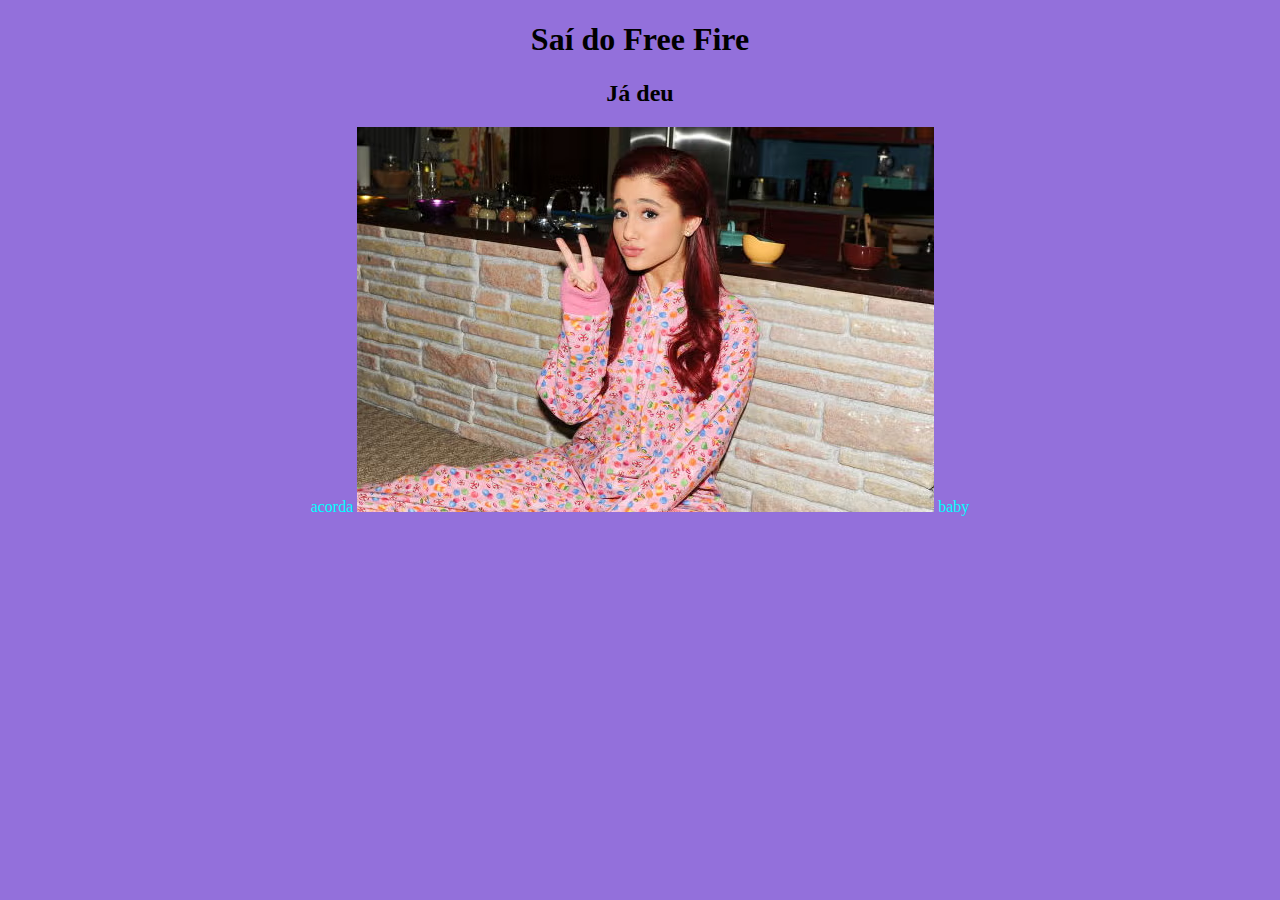
<file: index.html>
<!DOCTYPE html>
<html lang="pt">
  <head>
    <meta charset="UTF-8" />
    <meta name="viewport" content="width=device-width, initial-scale=1.0" />
    <link rel="stylesheet" href="./css/style.css" />
    <title>roblox é ruim</title>
  </head>
  <body class="center">
    <header class="base">
      <h1 class="title">Saí do Free Fire</h1>
      <h2 class="complement">Já deu</h2>
      <p class="darr">
        acorda
        <img
          class="image"
          src="./imagem/ariana-grande-actor-poses-for-a-portrait-on-the-set-of-news-photo-1731344205.avif"
          alt="ariana gruandey"
        />
        baby
      </p>
    </header>
  </body>
</html>
</file>
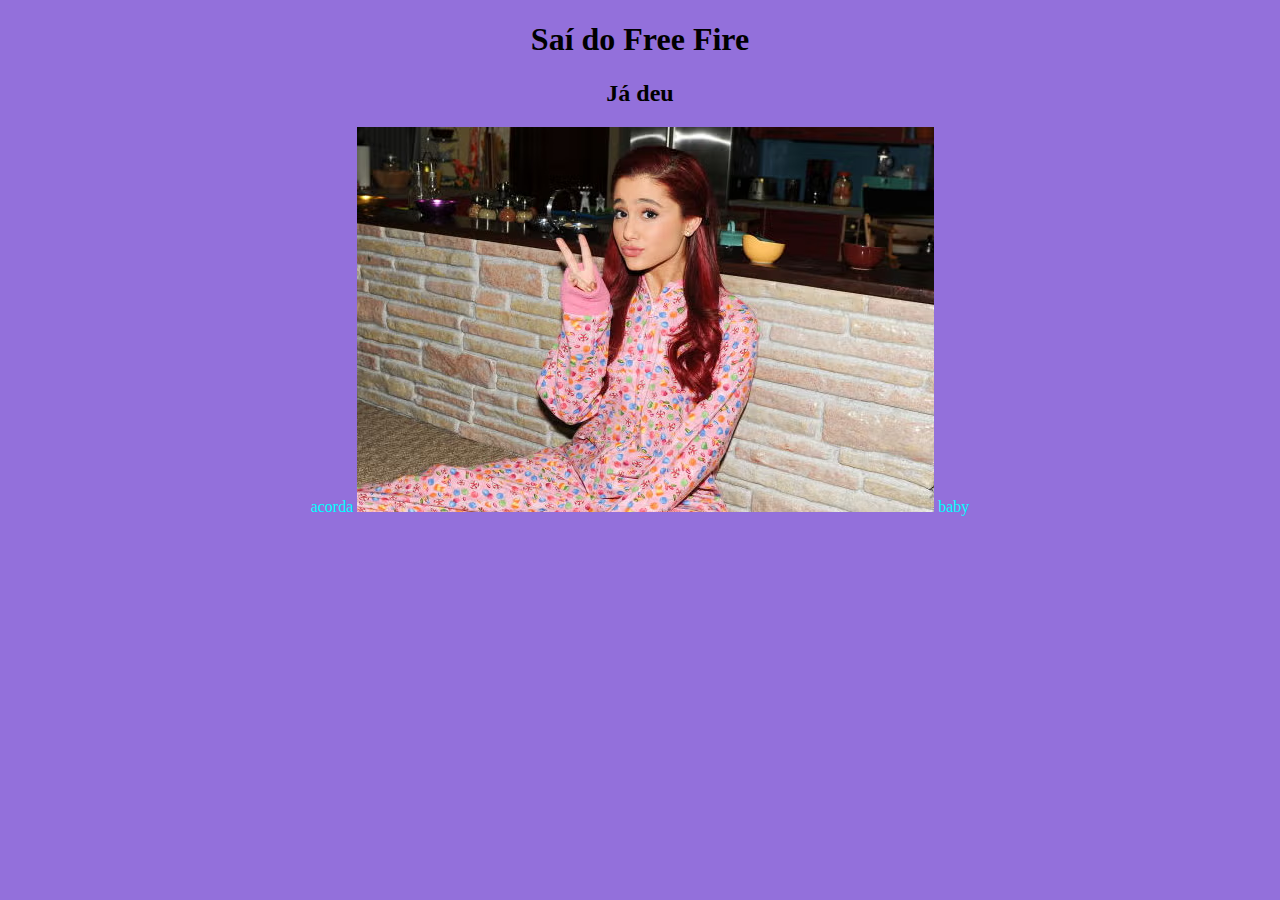
<file: sebas.html>
<!DOCTYPE html>
<html lang="pt">
  <head>
    <meta charset="UTF-8" />
    <meta name="viewport" content="width=device-width, initial-scale=1.0" />
    <link rel="stylesheet" href="sebas.css" />
    <title>roblox é ruim</title>
  </head>
  <body class="center">
    <header class="base">
      <h1 class="title">Saí do Free Fire</h1>
      <h2 class="complement">Já deu</h2>
      <p class="darr">
        acorda
        <img
          class="image"
          src="./ariana-grande-actor-poses-for-a-portrait-on-the-set-of-news-photo-1731344205.avif"
          alt="ariana gruandey"
        />
        baby
      </p>
    </header>
  </body>
</html>
</file>
<file: css/style.css>
.center {
  background-color: mediumpurple;
}

.title {
  color: black;
  text-align: center;
}
.complement {
  text-align: center;
}
.darr {
  text-align: center;
  color: aqua;
}
</file>
<file: sebas.css>
.center {
  background-color: mediumpurple;
}

.title {
  color: black;
  text-align: center;
}
.complement {
  text-align: center;
}
.darr {
  text-align: center;
  color: aqua;
}
</file>
